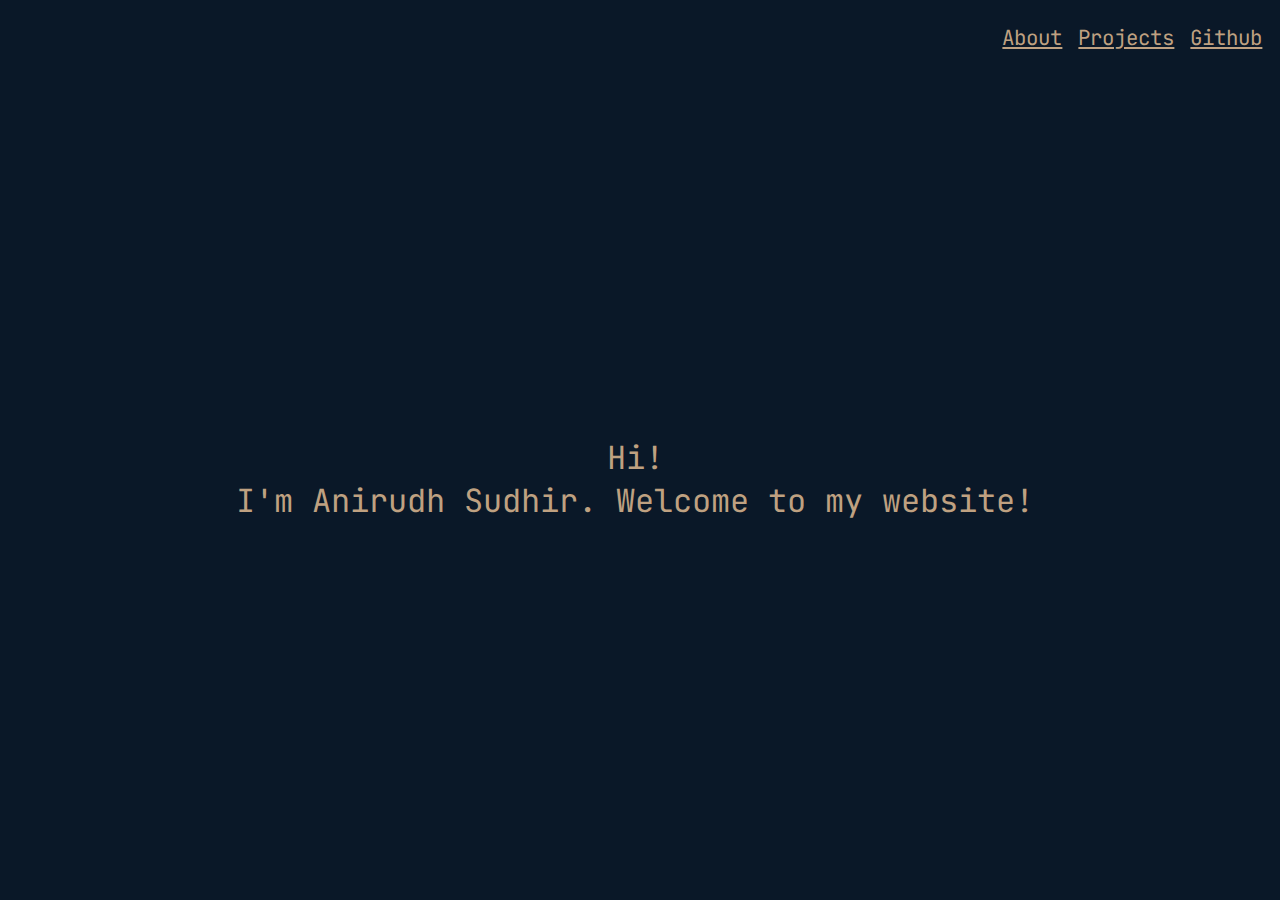
<file: src/index.html>
<!DOCTYPE html>
<html lang="en">
  <head>
    <meta charset="UTF-8" />
    <meta name="viewport" content="width=device-width, initial-scale=1.0" />
    <meta name="darkreader-lock" />
    <title>Anirudh Sudhir</title>
    <link rel="stylesheet" href="./styles.css" />
    <link rel="preconnect" href="https://fonts.googleapis.com" />
    <link rel="preconnect" href="https://fonts.gstatic.com" crossorigin />
    <link
      href="https://fonts.googleapis.com/css2?family=JetBrains+Mono&display=swap"
      rel="stylesheet"
    />
  </head>
  <body>
    <header>
      <div class="links">
        <a href="../pages/about.html" target="_blank">About</a>
        <a href="../pages/projects.html" target="_blank">Projects</a>
        <a href="https://github.com/anirudhsudhir" target="_blank">Github</a>
      </div>
    </header>
    <div class="content">
      <div class="text heading">Hi!</div>
      <div class="text regular">I'm Anirudh Sudhir. Welcome to my website!</div>
    </div>
    <footer></footer>
  </body>
</html>
</file>
<file: src/styles.css>
body {
  width: 98vw;
  height: 98vh;
  background-color: #0a1828;
  color: #bfa181;
  display: flex;
  flex-direction: column;
  justify-content: space-between;
  align-items: center;
  font-family: "JetBrains Mono", monospace;
}

header {
  width: 98vw;
  padding: 1rem;
  display: flex;
  font-size: 1.3rem;
}

.links {
  margin-left: auto;
  display: flex;
  gap: 1rem;
  align-items: center;
}

.links a {
  color: #bfa181;
}

.content {
  font-size: 2rem;
  text-align: center;
}
</file>
